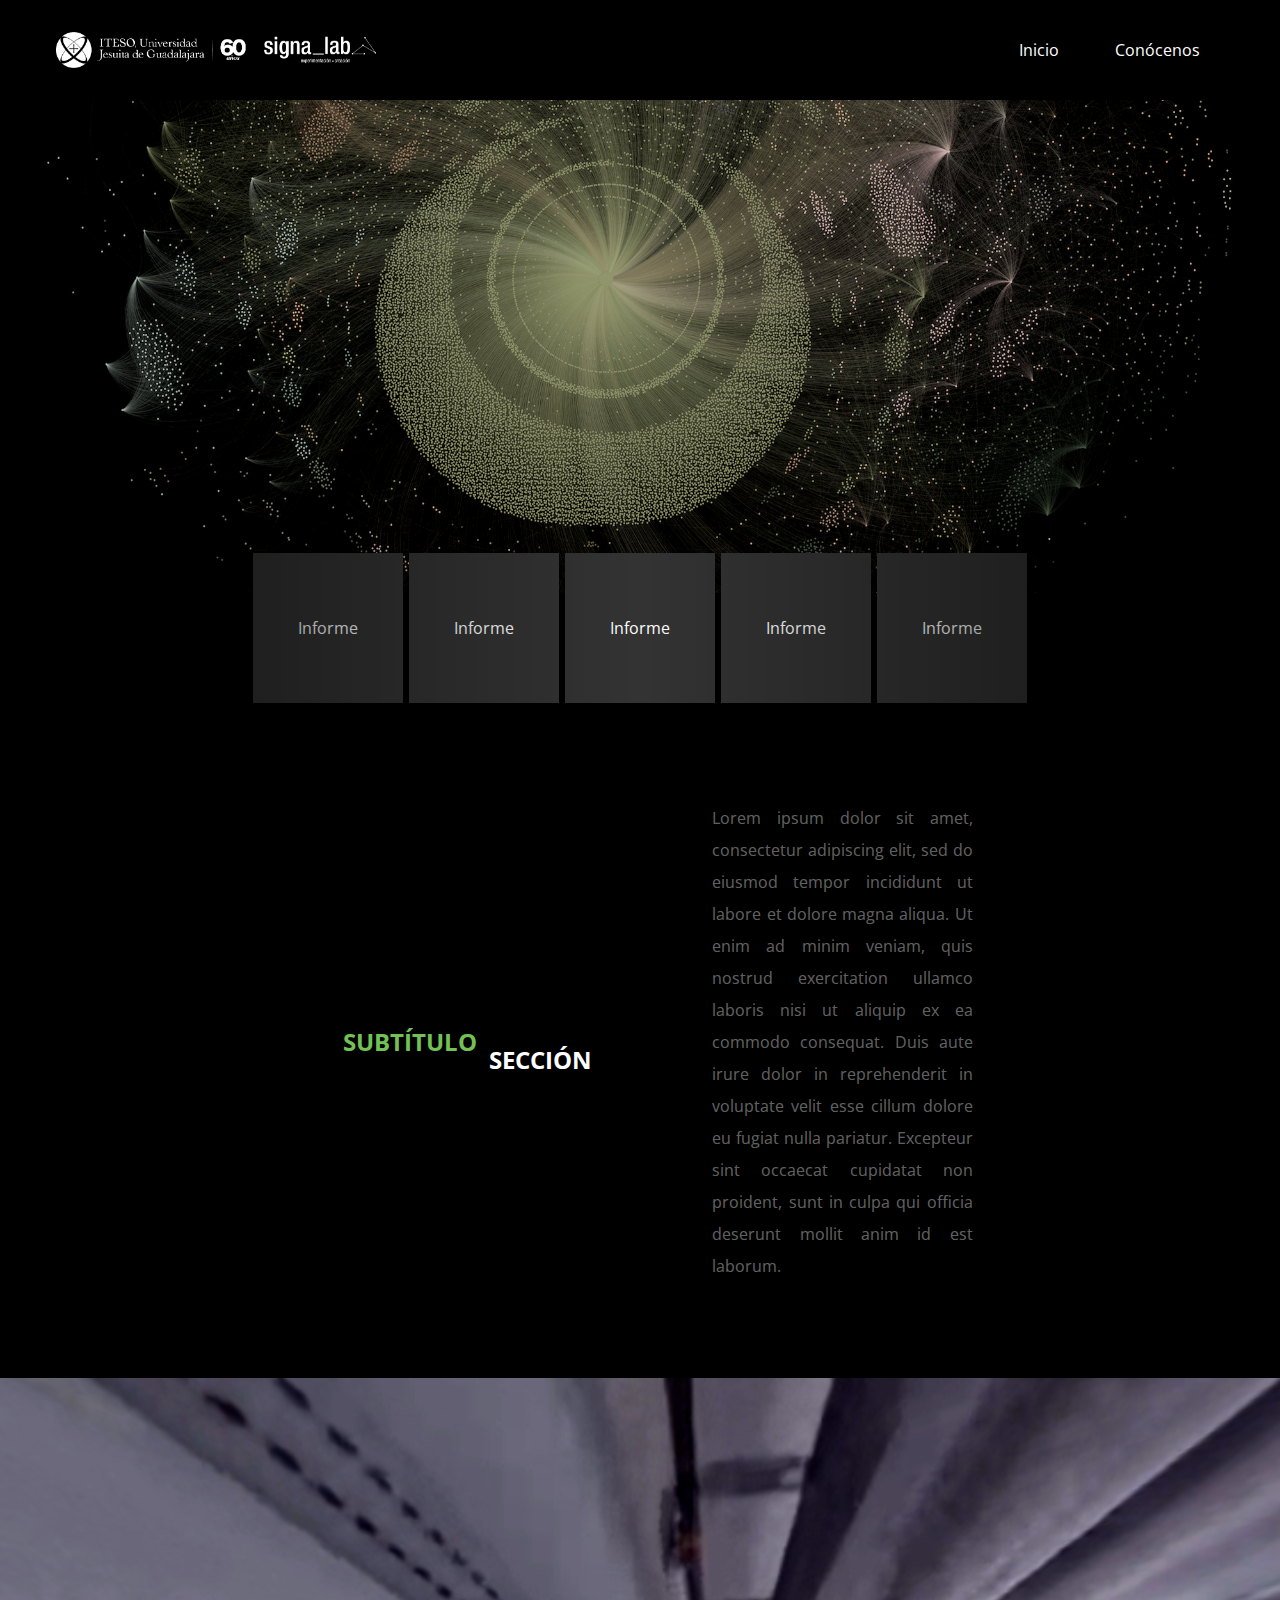
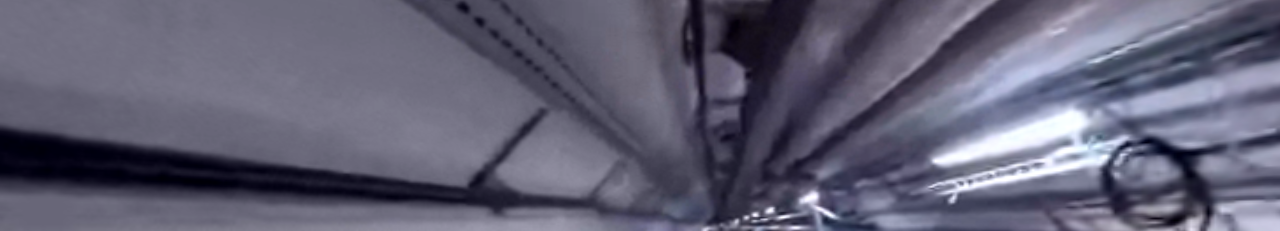
<file: index.html>
<!DOCTYPE html>
<html lang='es-419'>
  <head>
    <meta charset='UTF-8'/>
    <meta name='viewport'
      content='width=device-width, initial-scale=1.0, maximum-scale=1.0'>
    <title>Signa_Lab</title>
  <!--   <link href='CSS/menu.css' rel='stylesheet'/> -->
  <!--     <link href='CSS/horizontal_menu.css' rel='stylesheet'/> -->
    <link href='CSS/styles.css' rel='stylesheet'/>
    <link rel="stylesheet" href="https://cdnjs.cloudflare.com/ajax/libs/font-awesome/4.7.0/css/font-awesome.min.css">
    <link href="https://fonts.googleapis.com/css?family=Open+Sans" rel="stylesheet">
    <link href="https://iteso.mx/lfportal-publico-theme/images/favicon.ico" rel="Shortcut Icon">

  </head>

  <body>
    <div id="container">
      <div class=initial_page>
        <div class='header'>
          <div class='logo'><a href =#><img src='images/signa_identity/logo_signa_iteso_60.png'/></a></div>
          <ul class='menu'>
            <li><a href='#'>Inicio</a></li>
            <li><a href='#'>Conócenos</a></li>
          </ul>
        </div>

        <div class='background_main'>
          <div class='illustration'>
            <picture>
              <source media='(min-width: 961px)'
                  srcset='images/signa_identity/signa_portada_big.png'/>
              <source media='(min-width: 768px)'
                  srcset='images/signa_identity/signa_portada_tall.png'/>
              <source media='(min-width: 401px)'
                  srcset='images/signa_identity/signa_portada_tall.png'/>
              <source media='(max-width: 400px)'
                  srcset='images/signa_identity/signa_portada_tall.png'/>
              <img src='images/signa_identity/signa_portada_small.png'/>

            </picture>
          </div>

          <div class="section">

            <div class="scrollmenu">
              <a class="scroll-item" href=#>Informe</a>
              <a class="scroll-item" href=#>Informe</a>
              <a class="scroll-item" href=#>Informe</a>
              <a class="scroll-item" href=#>Informe</a>
              <a class="scroll-item" href=#>Informe</a>
            </div>
            <div class="scroll-gradient">  </div>
          </div>

        </div>

        <div class="body-landing">

          <div class= "section-01-landing">

            <h2> <em>SUBTÍTULO </em> <br> SECCIÓN </h2>

            <p>Lorem ipsum dolor sit amet, consectetur adipiscing elit, sed do eiusmod tempor incididunt ut labore et dolore magna aliqua. Ut enim ad minim veniam, quis nostrud exercitation ullamco laboris nisi ut aliquip ex ea commodo consequat. Duis aute irure dolor in reprehenderit in voluptate velit esse cillum dolore eu fugiat nulla pariatur.
              Excepteur sint occaecat cupidatat non proident, sunt in culpa qui officia deserunt mollit anim id est laborum.</p>
          </div>
        </div>

        <div id="pano-container"></div>

        <script src="build/three.js"></script>

        <script>
          var camera, scene, renderer;
          var texture_placeholder,
          isUserInteracting = false,
          onMouseDownMouseX = 0, onMouseDownMouseY = 0,
          lon = 0, onMouseDownLon = 0,
          lat = 0, onMouseDownLat = 0,
          phi = 0, theta = 0,
          distance = 50,
          onPointerDownPointerX = 0,
          onPointerDownPointerY = 0,
          onPointerDownLon = 0,
          onPointerDownLat = 0;
          init();
          animate();
          function init() {
            var container, mesh;
            container = document.getElementById( 'pano-container' );
            camera = new THREE.PerspectiveCamera( 75, 640 /360*2, 1, 1100 );
            camera.target = new THREE.Vector3( 0, 0, 0 );
            scene = new THREE.Scene();
            var geometry = new THREE.SphereBufferGeometry( 500, 60, 40 );
            // invert the geometry on the x-axis so that all of the faces point inward
            geometry.scale( - 1, 1, 1 );
            var video = document.createElement( 'video' );
            video.crossOrigin = 'anonymous';
            video.width = 640;
            video.height = 360;
            video.loop = true;
            video.muted = true;
            video.src = 'textures/pano.webm';
            video.setAttribute( 'webkit-playsinline', 'webkit-playsinline' );
            video.play();
            var texture = new THREE.VideoTexture( video );
            texture.minFilter = THREE.LinearFilter;
            texture.format = THREE.RGBFormat;
            var material   = new THREE.MeshBasicMaterial( { map : texture } );
            mesh = new THREE.Mesh( geometry, material );
            scene.add( mesh );
            renderer = new THREE.WebGLRenderer();
            renderer.setPixelRatio( window.devicePixelRatio );
            renderer.setSize( window.innerWidth, 360);
            container.appendChild( renderer.domElement );
            document.addEventListener( 'mousedown', onDocumentMouseDown, false );
            document.addEventListener( 'mousemove', onDocumentMouseMove, false );
            document.addEventListener( 'mouseup', onDocumentMouseUp, false );
            document.addEventListener( 'wheel', onDocumentMouseWheel, false );
            //
            window.addEventListener( 'resize', onWindowResize, false );
          }
          function onWindowResize() {
            camera.aspect = window.innerWidth / window.innerHeight;
            camera.updateProjectionMatrix();
            renderer.setSize( window.innerWidth, window.innerHeight );
          }
          function onDocumentMouseDown( event ) {
            event.preventDefault();
            isUserInteracting = true;
            onPointerDownPointerX = event.clientX;
            onPointerDownPointerY = event.clientY;
            onPointerDownLon = lon;
            onPointerDownLat = lat;
          }
          function onDocumentMouseMove( event ) {
            if ( isUserInteracting === true ) {
              lon = ( onPointerDownPointerX - event.clientX ) * 0.1 + onPointerDownLon;
              lat = ( event.clientY - onPointerDownPointerY ) * 0.1 + onPointerDownLat;
            }
          }
          function onDocumentMouseUp( event ) {
            isUserInteracting = false;
          }
          function onDocumentMouseWheel( event ) {
            distance += event.deltaY * 0.05;
            distance = THREE.Math.clamp( distance, 1, 50 );
          }
          function animate() {
            requestAnimationFrame( animate );
            update();
          }
          function update() {
            lat = Math.max( - 85, Math.min( 85, lat ) );
            phi = THREE.Math.degToRad( 90 - lat );
            theta = THREE.Math.degToRad( lon );
            camera.position.x = distance * Math.sin( phi ) * Math.cos( theta );
            camera.position.y = distance * Math.cos( phi );
            camera.position.z = distance * Math.sin( phi ) * Math.sin( theta );
            camera.lookAt( camera.target );
            renderer.render( scene, camera );
          }
        </script>


        <div class='footer'>
          <div class='hide_mobile'>
            <p> <a href="https://iteso.mx/" class="direccion">Instituto Tecnológico y de Estudios Superiores de Occidente </a>
              Periférico Sur Manuel Gómez Morín #8585
              C.P. 45604 Tlaquepaque, Jalisco, México
              Phone: (33) 3669 3434 </p>
          </div>

          <div class = social-icons>
            <a href="https://www.facebook.com/SignaLab/" class="fa fa-facebook"></a>
            <a href="https://twitter.com/Signa_Lab" class="fa fa-twitter"></a>
            <a href="https://www.instagram.com/signa_lab/" class="fa fa-instagram"></a>
            <a href="https://github.com/signalab" class="fa fa-github"></a>
            <a href="https://www.youtube.com/channel/UCgIWX8HXCMM_akAgW1zNmWg" class="fa fa-youtube"></a>
          </div>
        </div>
      </div>

    </div>
  </body>
</html>
</file>
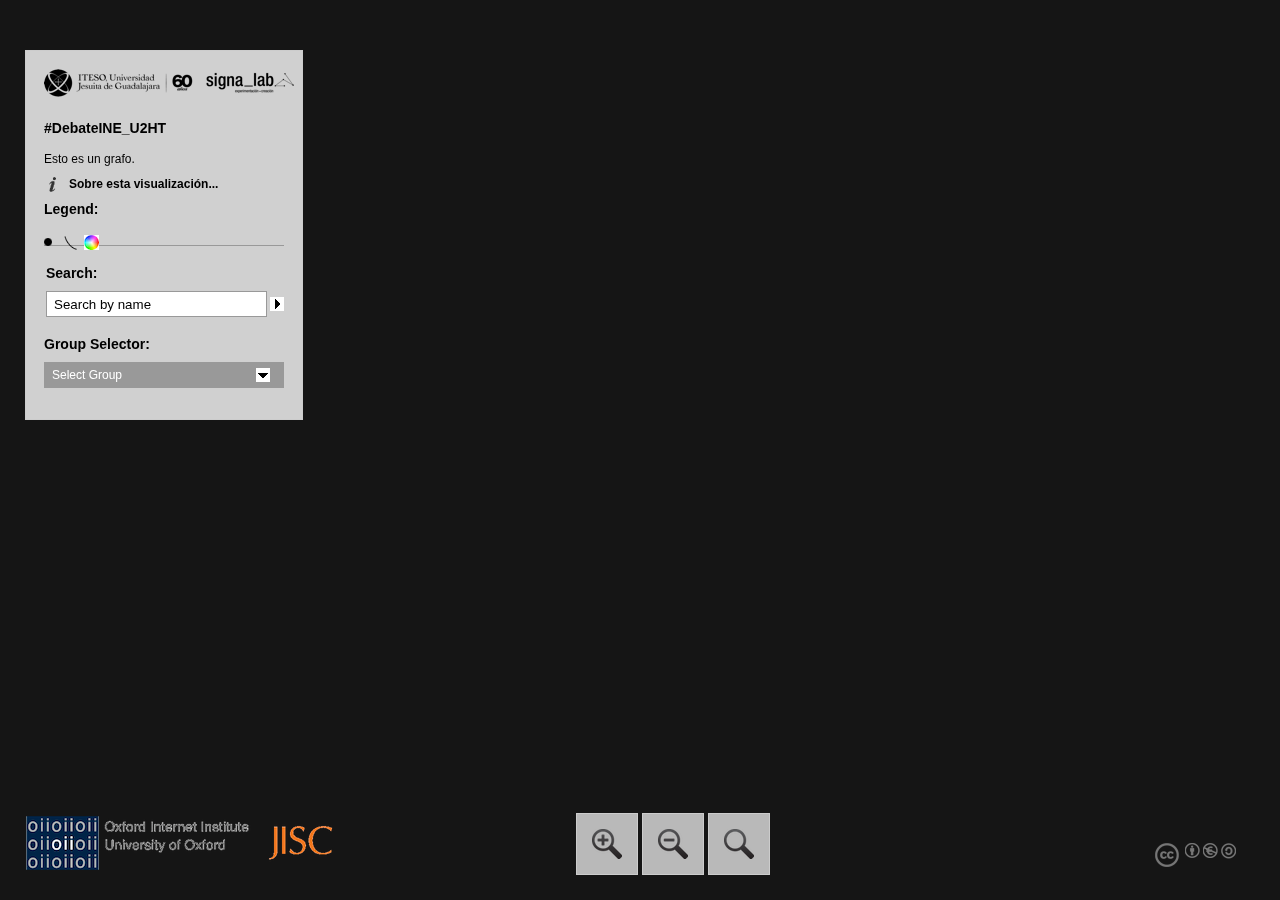
<file: informes/informes_gephi-interactive/informe_3erdebateine_interactive/index.html>
<!DOCTYPE html>
<html xmlns="http://www.w3.org/1999/xhtml" xml:lang="en-gb" lang="en" xmlns:og="http://opengraphprotocol.org/schema/" xmlns:fb="http://www.facebook.com/2008/fbml" itemscope itemtype="http://schema.org/Map">

<head>
<title>OII Network Visualisation Example</title>
<meta http-equiv="Content-Type" content="text/html; charset=UTF-8" />
<meta charset="utf-8">
<meta name="viewport" content="width=device-width,height=device-height,initial-scale=1,user-scalable=no" />
<meta http-equiv="X-UA-Compatible" content="IE=Edge" />


<!--[if IE]><script type="text/javascript" src="js/excanvas.js"></script><![endif]--> <!-- js/default.js -->
  <script src="js/jquery/jquery.min.js" type="text/javascript"></script>
  <script src="js/sigma/sigma.min.js" type="text/javascript" language="javascript"></script>
    <script src="js/sigma/sigma.parseJson.js" type="text/javascript" language="javascript"></script>
  <script src="js/fancybox/jquery.fancybox.pack.js" type="text/javascript" language="javascript"></script>
  <script src="js/main.js" type="text/javascript" language="javascript"></script>

  <link rel="stylesheet" type="text/css" href="js/fancybox/jquery.fancybox.css"/>
  <link rel="stylesheet" href="css/style.css" type="text/css" media="screen" />
  <link rel="stylesheet" media="screen and (max-height: 770px)" href="css/tablet.css" />
</head>


<body>
  <div class="sigma-parent">
    <div class="sigma-expand" id="sigma-canvas"></div>
  </div>
<div id="mainpanel">
  <div class="col">
		<div id="maintitle"></div>
    <div id="title"></div>
    <div id="titletext"></div>
    <div class="info cf">
      <dl>
        <dt class="moreinformation"></dt>
        <dd class="line"><a href="#information" class="line fb">Sobre esta visualización...</a></dd>
      </dl>
    </div>
<div id="legend">
	<div class="box">
		<h2>Legend:</h2>
		<dl>
		<dt class="node"></dt>
		<dd></dd>
		<dt class="edge"></dt>
		<dd></dd>
		<dt class="colours"></dt>
		<dd></dd>
		</dl>
	</div>
</div>
    <div class="b1">
    <form>
      <div id="search" class="cf"><h2>Search:</h2>
        <input type="text" name="search" value="Search by name" class="empty"/><div class="state"></div>
        <div class="results"></div>
      </div>
      <div class="cf" id="attributeselect"><h2>Group Selector:</h2>
        <div class="select">Select Group</div>
	<div class="list cf"></div>
      </div>
    </form>
    </div>
  </div>
  <div id="information">
  </div>
</div>
	<div id="zoom">
  		<div class="z" rel="in"></div> <div class="z" rel="out"></div> <div class="z" rel="center"></div>
	</div>
	<div id="copyright">
		<a rel="license" href="http://creativecommons.org/licenses/by-nc-sa/3.0/"><img alt="Creative Commons License" style="border-width:0" src="images/CC.png" /></a></div>
	</div>
<div id="attributepane">
<div class="text">
	<div title="Close" class="left-close returntext"><div class="c cf"><span>Return to the full network</span></div></div>
<div class="headertext">
	<span>Information Pane</span>
</div>
  <div class="nodeattributes">
    <div class="name"></div>
	<div class="data"></div>
    <div class="p">Connections:</div>
    <div class="link">
      <ul>
      </ul>
    </div>
  </div>
	</div>
</div>
<div id="developercontainer">
	<a href="http://www.oii.ox.ac.uk" title="Oxford Internet Institute"><div id="oii"><span>OII</span></div></a>
	<a href="http://jisc.ac.uk" title="JISC"><div id="jisc"><span>JISC</span></div></a>
</div>
<script type="text/javascript">

  var _gaq = _gaq || [];
  _gaq.push(['_setAccount', 'UA-21293169-4']);
  _gaq.push(['_setDomainName', 'none']);
  _gaq.push(['_setAllowLinker', true]);
  _gaq.push(['_trackPageview']);

  (function() {
    var ga = document.createElement('script'); ga.type = 'text/javascript'; ga.async = true;
    ga.src = ('https:' == document.location.protocol ? 'https://ssl' : 'http://www') + '.google-analytics.com/ga.js';
    var s = document.getElementsByTagName('script')[0]; s.parentNode.insertBefore(ga, s);
  })();

</script>
</body>
</html>
</file>
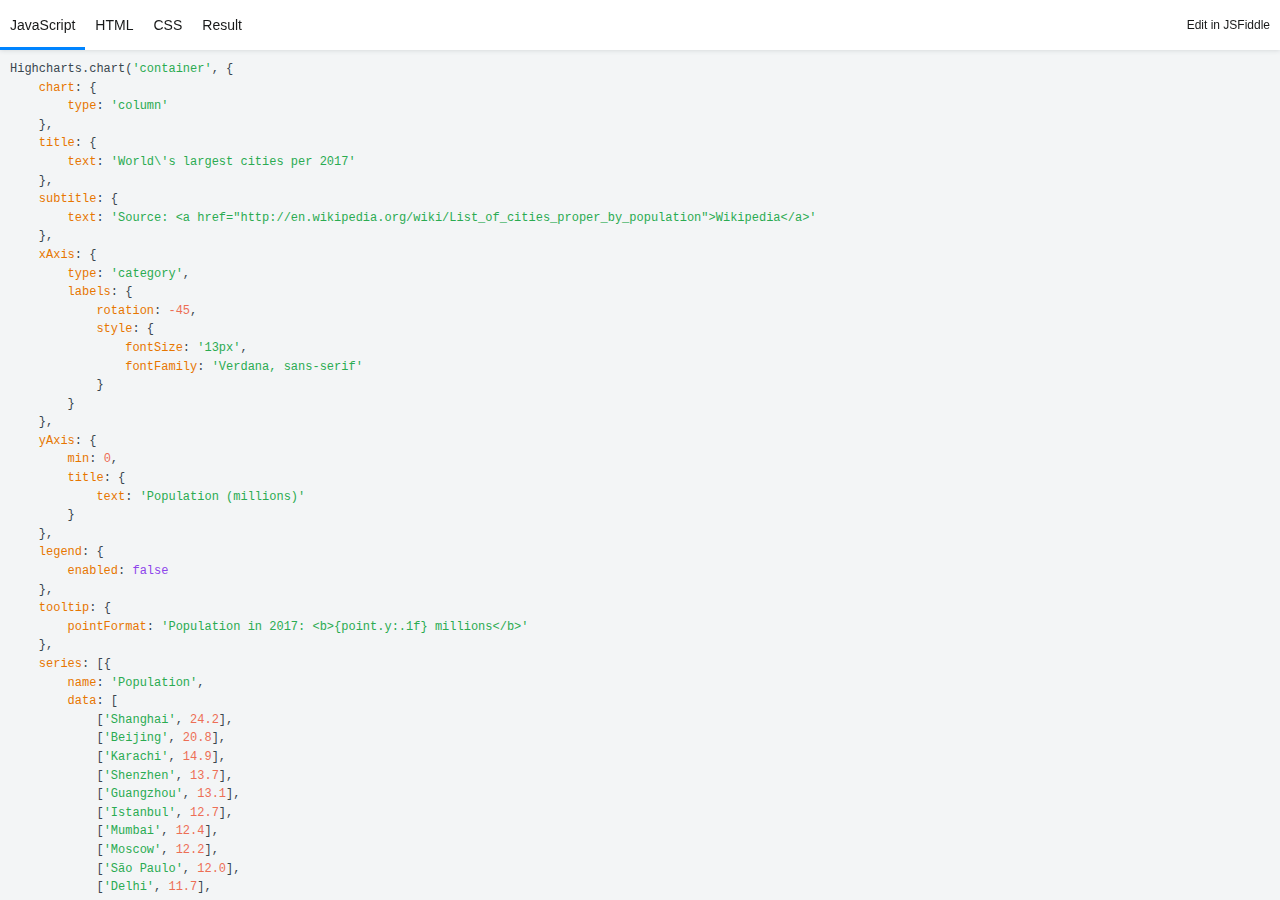
<file: informes/informes_highcharts-interactive/comparativa_reaccionesfb_ultimopost_candidatos/saved_resource.html>
<!DOCTYPE html>
<!-- saved from url=(0041)https://jsfiddle.net/u8o0hs9k/1/embedded/ -->
<html><head><meta http-equiv="Content-Type" content="text/html; charset=UTF-8">
    
    
    <meta http-equiv="edit-Type" edit="text/html; charset=utf-8">
    <meta name="viewport" content="width=device-width, initial-scale=1">
    <title>Highcharts Demo - JSFiddle</title>

      <meta name="robots" content="index, follow">
      <meta name="googlebot" content="index, follow">

      <script async="" src="./analytics.js"></script><script src="./highlight.pack.js"></script>
      <script src="./embed.js"></script>
      <link rel="stylesheet" media="screen" href="./embed-light.css">

      <script type="text/javascript">
        var height;
        var force_height = null;
        var slug = "u8o0hs9k";
        var show_src = "//fiddle.jshell.net/u8o0hs9k/1/show/light/";
        var resize_element_counter = 0;
        var shell_edit_url = "/u8o0hs9k/1/light/";

      </script>

    <link rel="stylesheet" media="screen" href="./css">

    <style type="text/css" media="screen">
    </style>

  </head>
  <body>
    <div id="wrapper">
        <header>
          <h1><a href="https://jsfiddle.net/u8o0hs9k/1/?utm_source=website&amp;utm_medium=embed&amp;utm_campaign=u8o0hs9k" target="_blank">Edit in JSFiddle</a></h1>
          <div id="actions">
            <ul class="normalRes">
                <li class="&quot;active&quot;">
                  <a data-trigger-type="js" href="https://jsfiddle.net/u8o0hs9k/1/embedded/#JavaScript">JavaScript</a>
                </li>
                <li>
                  <a data-trigger-type="html" href="https://jsfiddle.net/u8o0hs9k/1/embedded/#HTML">HTML</a>
                </li>
                <li>
                  <a data-trigger-type="css" href="https://jsfiddle.net/u8o0hs9k/1/embedded/#CSS">CSS</a>
                </li>
                <li>
                  <a data-trigger-type="result" href="https://jsfiddle.net/u8o0hs9k/1/embedded/#Result">Result</a>
                </li>
            </ul>
            <div class="hl" style="left: 0px; width: 87.6719px;"></div>
          </div>
        </header>

        <div id="tabs">
              <pre class="tCont active hljs javascript">Highcharts.chart(<span class="hljs-string">'container'</span>, {
    <span class="hljs-attr">chart</span>: {
        <span class="hljs-attr">type</span>: <span class="hljs-string">'column'</span>
    },
    <span class="hljs-attr">title</span>: {
        <span class="hljs-attr">text</span>: <span class="hljs-string">'World\'s largest cities per 2017'</span>
    },
    <span class="hljs-attr">subtitle</span>: {
        <span class="hljs-attr">text</span>: <span class="hljs-string">'Source: &lt;a href="http://en.wikipedia.org/wiki/List_of_cities_proper_by_population"&gt;Wikipedia&lt;/a&gt;'</span>
    },
    <span class="hljs-attr">xAxis</span>: {
        <span class="hljs-attr">type</span>: <span class="hljs-string">'category'</span>,
        <span class="hljs-attr">labels</span>: {
            <span class="hljs-attr">rotation</span>: <span class="hljs-number">-45</span>,
            <span class="hljs-attr">style</span>: {
                <span class="hljs-attr">fontSize</span>: <span class="hljs-string">'13px'</span>,
                <span class="hljs-attr">fontFamily</span>: <span class="hljs-string">'Verdana, sans-serif'</span>
            }
        }
    },
    <span class="hljs-attr">yAxis</span>: {
        <span class="hljs-attr">min</span>: <span class="hljs-number">0</span>,
        <span class="hljs-attr">title</span>: {
            <span class="hljs-attr">text</span>: <span class="hljs-string">'Population (millions)'</span>
        }
    },
    <span class="hljs-attr">legend</span>: {
        <span class="hljs-attr">enabled</span>: <span class="hljs-literal">false</span>
    },
    <span class="hljs-attr">tooltip</span>: {
        <span class="hljs-attr">pointFormat</span>: <span class="hljs-string">'Population in 2017: &lt;b&gt;{point.y:.1f} millions&lt;/b&gt;'</span>
    },
    <span class="hljs-attr">series</span>: [{
        <span class="hljs-attr">name</span>: <span class="hljs-string">'Population'</span>,
        <span class="hljs-attr">data</span>: [
            [<span class="hljs-string">'Shanghai'</span>, <span class="hljs-number">24.2</span>],
            [<span class="hljs-string">'Beijing'</span>, <span class="hljs-number">20.8</span>],
            [<span class="hljs-string">'Karachi'</span>, <span class="hljs-number">14.9</span>],
            [<span class="hljs-string">'Shenzhen'</span>, <span class="hljs-number">13.7</span>],
            [<span class="hljs-string">'Guangzhou'</span>, <span class="hljs-number">13.1</span>],
            [<span class="hljs-string">'Istanbul'</span>, <span class="hljs-number">12.7</span>],
            [<span class="hljs-string">'Mumbai'</span>, <span class="hljs-number">12.4</span>],
            [<span class="hljs-string">'Moscow'</span>, <span class="hljs-number">12.2</span>],
            [<span class="hljs-string">'São Paulo'</span>, <span class="hljs-number">12.0</span>],
            [<span class="hljs-string">'Delhi'</span>, <span class="hljs-number">11.7</span>],
            [<span class="hljs-string">'Kinshasa'</span>, <span class="hljs-number">11.5</span>],
            [<span class="hljs-string">'Tianjin'</span>, <span class="hljs-number">11.2</span>],
            [<span class="hljs-string">'Lahore'</span>, <span class="hljs-number">11.1</span>],
            [<span class="hljs-string">'Jakarta'</span>, <span class="hljs-number">10.6</span>],
            [<span class="hljs-string">'Dongguan'</span>, <span class="hljs-number">10.6</span>],
            [<span class="hljs-string">'Lagos'</span>, <span class="hljs-number">10.6</span>],
            [<span class="hljs-string">'Bengaluru'</span>, <span class="hljs-number">10.3</span>],
            [<span class="hljs-string">'Seoul'</span>, <span class="hljs-number">9.8</span>],
            [<span class="hljs-string">'Foshan'</span>, <span class="hljs-number">9.3</span>],
            [<span class="hljs-string">'Tokyo'</span>, <span class="hljs-number">9.3</span>]
        ],
        <span class="hljs-attr">dataLabels</span>: {
            <span class="hljs-attr">enabled</span>: <span class="hljs-literal">true</span>,
            <span class="hljs-attr">rotation</span>: <span class="hljs-number">-90</span>,
            <span class="hljs-attr">color</span>: <span class="hljs-string">'#FFFFFF'</span>,
            <span class="hljs-attr">align</span>: <span class="hljs-string">'right'</span>,
            <span class="hljs-attr">format</span>: <span class="hljs-string">'{point.y:.1f}'</span>, <span class="hljs-comment">// one decimal</span>
            y: <span class="hljs-number">10</span>, <span class="hljs-comment">// 10 pixels down from the top</span>
            style: {
                <span class="hljs-attr">fontSize</span>: <span class="hljs-string">'13px'</span>,
                <span class="hljs-attr">fontFamily</span>: <span class="hljs-string">'Verdana, sans-serif'</span>
            }
        }
    }]
});</pre>
              <pre class="tCont hljs xml"><span class="hljs-tag">&lt;<span class="hljs-name">script</span> <span class="hljs-attr">src</span>=<span class="hljs-string">"https://code.highcharts.com/highcharts.js"</span>&gt;</span><span class="undefined"></span><span class="hljs-tag">&lt;/<span class="hljs-name">script</span>&gt;</span>
<span class="hljs-tag">&lt;<span class="hljs-name">script</span> <span class="hljs-attr">src</span>=<span class="hljs-string">"https://code.highcharts.com/modules/exporting.js"</span>&gt;</span><span class="undefined"></span><span class="hljs-tag">&lt;/<span class="hljs-name">script</span>&gt;</span>
<span class="hljs-tag">&lt;<span class="hljs-name">script</span> <span class="hljs-attr">src</span>=<span class="hljs-string">"https://code.highcharts.com/modules/export-data.js"</span>&gt;</span><span class="undefined"></span><span class="hljs-tag">&lt;/<span class="hljs-name">script</span>&gt;</span>

<span class="hljs-tag">&lt;<span class="hljs-name">div</span> <span class="hljs-attr">id</span>=<span class="hljs-string">"container"</span> <span class="hljs-attr">style</span>=<span class="hljs-string">"min-width: 300px; height: 400px; margin: 0 auto"</span>&gt;</span><span class="hljs-tag">&lt;/<span class="hljs-name">div</span>&gt;</span>
</pre>
              <pre class="tCont hljs"></pre>
              <div class="tCont result " id="result"></div>
        </div>
    </div>
      <script>
    (function(i,s,o,g,r,a,m){i['GoogleAnalyticsObject']=r;i[r]=i[r]||function(){
    (i[r].q=i[r].q||[]).push(arguments)},i[r].l=1*new Date();a=s.createElement(o),
    m=s.getElementsByTagName(o)[0];a.async=1;a.src=g;m.parentNode.insertBefore(a,m)
    })(window,document,'script','//www.google-analytics.com/analytics.js','ga');

    var GA_LOCAL_STORAGE_KEY = 'ga:clientId';
    if (window.localStorage) {
      ga('create', 'UA-366077-19', {
        'storage': 'none',
        'clientId': localStorage.getItem(GA_LOCAL_STORAGE_KEY)
      });
      ga(function(tracker) {
        localStorage.setItem(GA_LOCAL_STORAGE_KEY, tracker.get('clientId'));
      });
      ga('send', 'pageview', '/[fiddle]/[revision]/[embedded]/'); // where `url_structure` is for example `/[user]/[fiddle]/[revision]/embedded/js,css/`
    }
  </script>

  

</body></html>
</file>
<file: CSS/horizontal_menu.css>
/**DEPRECATED**/
</file>
<file: CSS/styles.css>
* {
  margin: 0;
  padding: 0;
  box-sizing: border-box;
}

body {
  /*height: 1800px;*/
  margin:0;
  padding:0;
  /*height:1700px;*/
  font-family: 'Open Sans', sans-serif;
  color: #5D6063;
  cursor: default;
}

#container {
  height:100%;
  min-height:100%;
  position:relative;
}

.section {
  width: 100%;
  display: flex;
  justify-content: center;
  align-items: center;
}


.scrollmenu {
    display: flex;
    flex-wrap: nowrap;
    overflow: auto;
    -webkit-overflow-scrolling: touch;
    -ms-overflow-style: -ms-autohiding-scrollbar;
    margin: 0;
    z-index: 1;
}


.scroll-gradient {
  background: linear-gradient(to right, rgba(0,0,0,0.65), rgba(0,0,0,0), rgba(0,0,0,0.65));
  position: absolute;
  z-index: 1;
  width: 100%;
  height: 150px;
  pointer-events: none;
}

.scroll-item {
    display: flex;
    justify-content: center;
    flex: 0 0 auto;
    color: white;
    align-items: center;
    text-align: center;
    padding: 0px;
    text-decoration: none;
  /*  padding-top: auto;*/
    width:150px;
    height:150px;
    margin: 3px;
    background-color: #333;
}

.scroll-item:hover {
    background-color: #73C055;
}

.scroll-item:active {
    background-color: #E2871C;
  }






a:link,
a:visited {
  color: #FFF;
  text-decoration: none;
}


.header {
  position:fixed;
  top: 0;
  display: flex;
  justify-content: space-between;
  height: 100px;
  width: 100%;
  padding: 20px 0;
  background: #000;
  z-index:4;
/*  border: 10px solid blue; */
}


.logo{
  flex: 2;
  display: flex;
  align-items: center;
  /*border: 1px solid red;*/


}

.menu {
  flex: 1;
  display: flex;
  align-items: center;
  justify-content: flex-end;
  /*border: 1px solid red;*/
}

.menu > li {
  display: inline;
  margin-right: 3.5em;
  /*border: 10px solid blue;*/
}

.menu li:last-of-type {
  margin-right: 5em;
}

.menu a:hover {
  color: #73C055;
}

.menu a:active {
    color: #E2871C;
}

.intial_page {
  display: flex;
  flex-wrap: wrap;
  justify-content: center;
  background: #000;
}

.background_main {
  height: 100%;
  justify-content: inherit;
  align-items: inherit;
  background-color: transparent;
}

.illustration{
  position: relative;
  top: 0;
  width: 100%;
  display: block;
  z-index: 0;
  background-color: transparent;
}


.body-landing {
  display: flex;
  justify-content: center;
  background-color: #000000;
}


.body-landing  h2 {
  display: flex;
  text-align: justify;
  line-height: 1.5em;
  padding: 3em 3em;
  font-family: 'Open Sans', sans-serif;
  align-items: center;
}

.body-landing  p {
  display: flex;
  color: rgba(255,255,255,.4);
  text-align: justify;
  line-height: 2em;
  padding: 3em 3em;
  font-family: 'Open Sans', sans-serif;
  align-items: top;

}

.body-landing  em {
  font-style: normal;
  display: block;
  padding: 0 0.5em;
}


.section-01-landing {
  display: flex;
  justify-content: space-between;
  align-self: center;
  width: 67%;
  padding: 3em;
}

.section-01-landing h2{
  color: white;
}

.section-01-landing p {
  color: rgba(255,255,255,.4);
}

.section-01-landing em {
  color: #73C055;
}






.pano-container {




}

/*
.section_footer {
  display: flex;
  position: fixed;
  background: #000;
  padding: 0.5em 0.5em;
  font-size: 1.5em;
  justify-content: space-between;
   margin: auto auto 0 auto;
}
*/
.footer {
  position:relative;
  bottom:0;
  /*margin-top: 0.5em;*/
  width:100%;
  /*position: relative;
  bottom: -120px;
  */
  background: #000;
  padding: 0.5em 0.5em;
  font-size: 1.5em;
}


.footer p, address {
  font-size: 0.5em;
  color: white;
  font-family:'Open Sans', "Helvetica", "Arial", sans-serif;
  text-align: left;
  position: absolute;
  width: 50.5em;
  padding: 1em 2em;
}


.direccion {
  text-decoration: none;
  color: white;
}

.direccion:hover {
  color: #73C055;
}

.direccion:active {
    color: #E2871C;
}

.social-icons {
  list-style: none;
  display: flex;
  /*object-position: right-bottom;*/
  /*padding-left: 80%;*/
  justify-content: space-around;
}

/* Style all font awesome icons */
.fa {
    padding: 20px;
    font-size: 30px;
    width: 50px;
    text-align: center;
    text-decoration: none;
    border-radius: 50%;
}

/* Hover effect */
.fa:hover {
    color: #73C055;
}

.fa:active {
    color: #E2871C;
}

/* Facebook */
.fa-facebook {
    /*background: #3B5998;*/
    color: white;
}

/* Twitter */
.fa-twitter {
  /*  background: #55ACEE;*/
    color: white;
}

/* GitHub */
.fa-github {
  /*  background: #55ACEE;*/
    color: white;
}

/* Youtube */
.fa-youtube {
  /*  background: #55ACEE;*/
    color: white;
}

/* Instagram */
.fa-instagram {
  /*  background: #55ACEE;*/
    color: white;
}


/* Mobile Styles */
@media only screen and (max-width: 400px) {
  body {
    background-color: #000;
    font-size: 14px;
    /*font-size: 16px;*/
  }

  .logo {
    display: flex;
    justify-content: center;
  }

  .logo img {
    width:20em;
    /*width: 40%;*/
    display: flex;
    align-self: center;
  /*  border: 10px solid purple; */
  }


  .illustration img {
    width: 100%;
    align-self: center;
  }
  .hide_mobile {
    display: none;
  }

  .social-icons {
    list-style: none;
    display: flex;
    /*object-position: right-bottom;*/
    /*padding-left: 80%;*/
    justify-content: center;
    flex-wrap: wrap;
    flex: 1;
  }

  .menu {
    display: none;
  }
}



/* Low-res Tablet Styles */
@media only screen and (min-width: 401px) and (max-width: 767px) {
  body {
    /*background-color: #F5CF8E; /* Yellow */
    /*width: 50%;*/
    font-size: 16px;
    background-color: #000;
  }

  .logo{
    padding-left: 3.5em;
  }

  .logo img {
    width:15em;
    /*width: 40%;*/
    display: block;
  /*  border: 10px solid purple; */
  }

  .illustration {
    height: 550px;
    display: flex;
    align-items: flex-start;
    object-fit: cover;
  }

  .illustration picture {
    min-width: 401px;
    max-width:767px;
    align-self: center;
  }

  .illustration img {
    width: 100%;
    min-width: 401px;
    max-width:767px;
    align-self: center;
  }

  .hide_mobile{
    display: none;
  }

  .social-icons{
    justify-content: center;
    padding-right: 1.5em;
    /*align-items: center;*/
  }
}



/* High-res Tablet Styles */
@media only screen and (min-width: 768px) and (max-width: 960px) {
  body {
    /*background-color: #F5CF8E; /* Yellow */
    /*width: 50%;*/
    font-size: 16px;
    background-color: #000;
  }

  .logo{
    padding-left: 3.5em;
  }

  .logo img {
    width:15em;
    /*width: 40%;*/
    display: block;
  /*  border: 10px solid purple; */
  }

  .illustration {
    height: 550px;
    display: flex;
    align-items: flex-start;
    object-fit: cover;
  }

  .illustration picture {
    width: 100%;
    min-width: 768px;
    max-width:960px;
    align-self: center;
  }

  .illustration img {
    width: 100%;
    min-width: 768px;
    max-width:960px;
    align-self: center;
  }

  .hide_mobile{
    display: none;
  }

  .social-icons{
    justify-content: center;
    padding-right: 1.5em;
    /*align-items: center;*/
  }
}

/* Desktop Styles */
@media only screen and (min-width: 961px) {
  body {
    font-size: 16px;
    /*width: 50%;*/
  }

  .initial_page{
    width: 100%;
    margin: 0 auto;
    background: #000;
    height: 100%;
    /*background: #B2D6FF; /* Blue */
  }

  .logo{
    padding-left: 3.5em;
  }

  .logo img {
    width:20em;
    /*width: 40%;*/
    display: block;
  /*  border: 10px solid purple; */
  }
  /*.initial_page{
      width: 960px;
      margin: 0 auto;
      /*border: 10px solid red;
  }*/
  .background_main {
    height: 100%;
  }

  .illustration {
    height: 550px;
    display: flex;
    align-items: flex-start;
    object-fit: cover;
  }

  .illustration picture {
    min-width: 1080px;
    align-self: center;
  }

  .illustration img {
    width: 100%;
    min-width: 1080px;
    align-self: center;
  }

  .social-icons{
    justify-content: flex-end;
    padding-right: 3.5em;
    /*align-items: center;*/
  }

  .hide_mobile{
    padding-left: 3.5em;
  }
}
</file>
<file: informes/informes_gephi-interactive/informe_3erdebateine_interactive/css/style.css>
* {
padding: 0px;
margin: 0px;
}

.cf:before, .cf:after {
	content: "";
	display: table;
}

.cf:after {
	clear: both;
}

.cf {
	zoom: 1;
}

html,body {
	width: 100%;
	height: 100%;
	margin: 0px;
	padding: 0px;
	font-size: 12px;
	font-family: sans-serif;
	line-height:1.25em;
}

.sigma-parent {
	position: relative;
	height: 100%;
}

.sigma-expand {
	position: absolute;
	width: 100%;
	height: 100%;
	top: 0;
	left: 0;
	background-color: #151515;
	background-position: center center;
	background-repeat: no-repeat;
	-webkit-touch-callout: none;
	-webkit-user-select: none;
	-khtml-user-select: none;
	-moz-user-select: none;
	-ms-user-select: none;
	user-select: none;
}

canvas#sigma_bg_1 {
	display: none;
}

#attributepane {
   	display: block;
	display: none;
    position:absolute;
    height:auto;
    bottom:0;
    top:0;
    right:0;
	width: 240px;
	background-color: #fff;
	margin: 0;
	word-wrap: break-word;
	background-color:rgba(255,255,255,0.8);
	border-left: 1px solid #ccc;
	padding: 0px 18px 0px 18px;
	z-index: 1;
}


#attributepane .text {
	height:100%;
}

#attributepane .headertext {
	color: #000;
	margin-bottom: 5px;
	height: 14px;
	border-bottom: 1px solid #999;
	padding: 0px 0 10px 0;
	font-size:16px;
	font-weight:bold;
}


#attributepane .returntext em {
	background-image: url('../images/sprite.png');
	background-repeat: no-repeat;
	display: block;
	width: 20px;
	height: 20px;
	background-position: -91px -13px;
	float: left;
}

#attributepane .returntext span {
	padding-left: 5px;
	display: block;
}

#attributepane .close {
	padding-left: 14px;
	margin-top: 10px;
}

#attributepane .close .c {
	border-top: 2px solid #999;
	padding: 10px 0 14px 0;
}

#attributepane .close em {
background-image: url('../images/sprite.png');
background-repeat: no-repeat;
background-position: -11px -13px;
display: block;
width: 24px;
height: 16px;
float: left;
}

#attributepane .close span {
display: block;
width: 151px;
float: left;
}

#attributepane .nodeattributes {
	display:block;
	height:85%;
	overflow-y: scroll;
	overflow-x: hidden;
	border-bottom:1px solid #999;
}

#attributepane .name {
font-size: 14px;
cursor: default;
padding-bottom: 10px;
padding-top: 18px;
font-weight:bold;
}

#attributepane .data {

}

#attributepane .data .plus {
background-repeat: no-repeat;
background-image: url('../images/sprite.png');
background-position: -171px -122px;
width: 22px;
height: 20px;
float: left;
display: block;
}

#attributepane .link {
padding: 0 0 0 4px;
}

#attributepane .link li {
padding-top: 2px;
cursor:pointer;
}

#attributepane .p {
padding-top: 10px;
font-weight: bold;
font-size:14px;
}

.left-close {
background-image: url('../images/fancybox_sprite.png');
margin-left:-37px;
z-index:99999;
cursor: pointer;
padding-left:31px;
line-height:36px;
background-repeat: no-repeat;
margin-bottom:25px;
font-weight: bold;
font-size:14px;

}

#developercontainer {
	margin-left:25px;
	margin-bottom:25px;
	position:fixed;
	bottom:0;
}

#jisc {
width: 71px;
height: 56px;
background-image: url('../images/jisc-logo-small.png');
background-repeat: no-repeat;
display:inline-block;
}

#jisc span {
	display:none;
}

#oii {
width: 227px;
height: 56px;
background-image: url('../images/oii_text.png');
background-repeat: no-repeat;
display:inline-block;
margin-right:10px;

}

#oii span {
	display:none;
}

#maintitle {
width: 100%;
height: 47px;
background-repeat: no-repeat;
margin-bottom:5px;
}

#maintitle h1 {
display: none;
}

#mainpanel {
margin-top: 50px;
margin-left: 25px;
background:#fff;
background-color:rgba(255,255,255,0.8);
border:1px solid #ccc;
z-index:20;
position:fixed;
top:0;
}

#mainpanel .b1 {
padding: 0px 0 0 0;
}

#mainpanel .col {
width: 240px;
padding: 18px 18px 18px 18px;
margin: 0;

}

#title {
font-weight: bold;
}

#titletext {
padding: 6px 0 10px 0;
}

#info {
	padding-bottom:15px;
}


#search {
	border-top: 1px solid #999;
	padding: 20px 0 0px 2px;
}

#search input[name=search] {
border: 1px solid #999;
background-color: #fff;
padding: 5px 7px 4px 7px;
width: 205px;
color: #000;
}

#search input.empty {
color: #000;
}

#search .state {
width: 14px;
height: 14px;
background-image: url('../images/sprite.png');
float: right;
margin-top: 6px;
cursor: pointer;
background-position: -131px -13px;
}

#search .state.searching {
background-position: -11px -13px;
}

#search .results {
	display: none;
/*	border: 1px solid #999;*/
	margin: 6px;
	/*height: 150px;*/
	overflow-y: scroll;
	overflow-x: hidden;
}

#search .results b {
padding-left: 2px;
}

#search .results a {
padding: 1px 2px;
display: block;
cursor: pointer;
text-decoration: none;
color: #000;
}

#search .results a:hover {
background-color: #999;
color: #fff;
}

#attributeselect {
margin: 20px 0 13px 0 ;
-webkit-touch-callout: none;
-webkit-user-select: none;
-khtml-user-select: none;
-moz-user-select: none;
-ms-user-select: none;
user-select: none;
}

#attributeselect .select {
	border: 1px solid #999;
	padding: 5px 7px 4px 7px;
	color: #fff;
	cursor: pointer;
	background-color: #999;
	background-image: url('../images/sprite.png');
	background-repeat: no-repeat;
	background-position: 200px -144px;
}

#attributeselect .close {
background-position: 200px -8px;
}

#attributeselect .list {
	display: none;
	border: 1px solid
	#999;
	padding: 6px;
	height: 150px;
	width: 226px;
	overflow-y: scroll;
	overflow-x: hidden;
	background-color: #999;
	/*position: relative;
		left: 240px;
		bottom: 164px;*/
	position:absolute;
	margin-left: 240px;
	margin-top:-164px;
	color: white;
}

#attributeselect .list a {
display:block;
padding: 2px;
text-decoration: none;
color: #fff;
}

#attributeselect .list a:hover {
background-color: #fff;
color: #000;
}

.link h2 {
font-size: 1em;
padding-top: 1em;
}

#mainpanel dl {
	padding-bottom:10px;
}

#mainpanel h2 {
	font-size:14px;
}

#mainpanel dt {
width: 20px;
height: 20px;
float: left;
background-repeat: no-repeat;
background-image: url('../images/sprite.png');
}

#legend dl {
}

#mainpanel h2 {
	padding-bottom:10px;
}

#legend dd {
margin-bottom: 8px;
color: #000;
}

#mainpanel .infos dd {
margin-bottom: 12px;
}

#mainpanel .node {
background-position: -11px -119px;
}

#mainpanel .edge {
background-position: -51px -122px;
}

#mainpanel .colours {

background-image:url('../images/rainbow.png');

}
#legend .note {
margin-bottom: 8px;

}

#mainpanel .regions {
background-position: -171px -13px;
}

#mainpanel .download {
background-position: -51px -13px;
}

#mainpanel .moreinformation {
background: url('../images/info.png');
background-repeat: no-repeat;
margin-left: 5px;
}

#copyright {
	margin:0 auto;
	position: fixed;
	right: 40px;
	bottom: 25px;
	z-index:0;
}

#copyright a {
color: #000;
}

#copyright .explanation {
display: none;
}

#zoom {
	z-index:999;
	position: fixed;
	left: 45%;
	bottom: 25px;
	margin:0 auto;
	padding: 0;
	-webkit-touch-callout: none;
	-webkit-user-select: none;
	-khtml-user-select: none;
	-moz-user-select: none;
	-ms-user-select: none;
	user-select: none;
	text-align:left;
}

#zoom .z {
	background:#fff;
	background-color:rgba(255,255,255,0.7);
	width: 60px;
	height: 60px;
	cursor: pointer;
	border:1px solid #ccc;
	float:left;
	margin-right:4px;
	background-repeat:no-repeat;
}

#zoom .z[rel=center] {
	background-image: url('../images/zoom_reset.png');
	background-position:center;
}

#zoom .z[rel=in] {
	background-image: url('../images/zoom_in.png');
	background-position:center;
}

#zoom .z[rel=out] {
	background-image: url('../images/zoom_out.png');
	background-position:center;
}

.line {
	font-size: 12px;
	color: #000;
	text-decoration: none;
	font-weight: bold;
	cursor: pointer;
	cursor: hand;
}

#information {
display: none;
background: #fff;
padding: 1px 10px 10px 10px;
}

#information h3 {
margin: 14px 0 4px 0;
}

#information p {
margin: 0 0 4px 0;
}

#information .button {
width: 14px;
height: 14px;
background-image: url('../images/sprite.png');
border: 1px solid #999;
display: inline-block;
*display: inline;
*zoom: 1;
}

#information .button span {
display: none;
}

#information .button.plus {
background-position: -91px -122px;
}

#information .button.moins {
background-position: -131px -122px;
}

#minify {
background-color: #fff;
padding: 4px 4px 4px 25px;
cursor: pointer;
background-image: url('../images/sprite.png');
background-repeat: no-repeat;
background-position: -167px -118px;
position: absolute;
top: 65px;
left: 15px;
display: none;
}

#minifier {
position: absolute;
width: 20px;
height: 16px;
background-image: url('../images/sprite.png');
background-repeat: no-repeat;
background-position: -45px -147px;
cursor: pointer;
display: none;
}
</file>
<file: informes/informes_gephi-interactive/informe_3erdebateine_interactive/css/tablet.css>
#developercontainer {
	display:none;
}
</file>
<file: informes/informes_highcharts-interactive/comparativa_reaccionesfb_ultimopost_candidatos/embed-light.css>
*, html, body, button, input, textarea, select {
  -webkit-font-smoothing: antialiased;
  -moz-osx-font-smoothing: grayscale; }

a {
  color: #39464E;
  text-decoration: none; }
  a:hover {
    text-decoration: underline; }

input, textarea, select {
  font-family: -apple-system, BlinkMacSystemFont, "Segoe UI", Roboto, Oxygen, Ubuntu, Cantarell, "Fira Sans", "Droid Sans", "Helvetica Neue", Arial, sans-serif, "Apple Color Emoji", "Segoe UI Emoji", "Segoe UI Symbol"; }

select {
  cursor: pointer; }

body, div, dl, dt, dd, ul, ol, li, h1, h2, h3, h4, h5, h6, pre, form, fieldset, input, textarea, p, blockquote, th, td {
  margin: 0;
  padding: 0; }

table {
  border-collapse: collapse;
  border-spacing: 0; }

fieldset, img {
  border: 0; }

address, caption, cite, code, dfn, em, strong, th, var {
  font-style: normal;
  font-weight: normal; }

ol, ul {
  list-style: none; }

caption, th {
  text-align: left; }

h1, h2, h3, h4, h5, h6 {
  font-size: 100%;
  font-weight: normal; }

abbr, acronym {
  border: 0; }

::-webkit-input-placeholder {
  color: rgba(57, 70, 78, 0.3); }

:-moz-placeholder {
  /* Firefox 18- */
  color: rgba(57, 70, 78, 0.3); }

::-moz-placeholder {
  /* Firefox 19+ */
  color: rgba(57, 70, 78, 0.3); }

:-ms-input-placeholder {
  color: rgba(57, 70, 78, 0.3); }

.icon {
  stroke: inherit; }

button:focus,
a:focus, a:active,
button::-moz-focus-inner,
input[type="reset"]::-moz-focus-inner,
input[type="button"]::-moz-focus-inner,
input[type="submit"]::-moz-focus-inner,
select::-moz-focus-inner,
input[type="file"] > input[type="button"]::-moz-focus-inner {
  outline: none !important; }

select:-moz-focusring {
  color: transparent;
  text-shadow: 0 0 0 #000; }

html {
  height: 100vh; }

body {
  font-family: -apple-system, BlinkMacSystemFont, "Segoe UI", Roboto, Oxygen, Ubuntu, Cantarell, "Fira Sans", "Droid Sans", "Helvetica Neue", Arial, sans-serif, "Apple Color Emoji", "Segoe UI Emoji", "Segoe UI Symbol";
  overflow: hidden;
  padding: 0;
  margin: 0;
  position: relative;
  font-size: 14px;
  color: #39464E; }

a:hover {
  text-decoration: none; }

#wrapper {
  position: relative; }

header {
  height: 50px;
  box-shadow: 0 0 5px rgba(57, 70, 78, 0.2);
  position: relative;
  z-index: 100;
  position: fixed;
  top: 0;
  left: 0;
  right: 0; }
  header h1 {
    float: right;
    height: 50px;
    margin: 0 0 0 10px; }
    header h1 a {
      display: block;
      height: 50px;
      line-height: 50px;
      font-size: 12px;
      margin-right: 10px; }
      header h1 a:hover {
        text-decoration: underline; }
      header h1 a svg {
        stroke: #0084ff;
        vertical-align: middle;
        padding-left: 10px;
        position: relative;
        top: -1px; }

#actions li {
  float: left; }
  #actions li a {
    display: block;
    padding: 0 10px;
    line-height: 50px;
    height: 50px; }

#actions .hl {
  height: 3px;
  width: 0;
  background: #0084ff;
  position: absolute;
  bottom: 0;
  left: 0; }
  #actions .hl.animated {
    transition: all 0.15s; }

#tabs {
  margin-top: 50px;
  overflow: auto;
  height: calc(100vh - 50px); }
  #tabs .tCont {
    padding: 10px;
    display: none; }
    #tabs .tCont.active {
      display: block; }
  #tabs pre {
    background: transparent;
    font-family: "SF Mono", "Monaco", "Andale Mono", "Lucida Console", "Bitstream Vera Sans Mono", "Courier New", Courier, monospace;
    line-height: 1.55em;
    font-size: 12px; }
  #tabs #result {
    padding: 0;
    height: calc(100vh - 50px); }
    #tabs #result iframe {
      width: 100%;
      height: 100%;
      border: none;
      display: block;
      margin: 0; }
  #tabs.noHeader {
    margin-top: 0;
    overflow: auto;
    height: 100vh; }
    #tabs.noHeader #result {
      padding: 0;
      height: 100vh; }

#resources h3 {
  font-size: 11px;
  color: #7f94a1;
  line-height: 23px;
  text-transform: uppercase;
  letter-spacing: 1px; }

#resources ul {
  border-top: solid 1px #cfd6d9; }
  #resources ul li {
    border-bottom: solid 1px #cfd6d9;
    padding: 7px 0; }
  #resources ul a {
    color: #0084ff; }

/*

JSFiddle Light (c) Oskar Krawczyk <oskar@jsfiddle.net>

*/
.hljs-comment,
.hljs-quote {
  color: #abb8c6; }

.hljs-variable,
.hljs-template-variable,
.hljs-regexp,
.hljs-deletion,
.hljs-keyword,
.hljs-selector-id,
.hljs-selector-class,
.hljs-selector-tag,
.hljs-attr {
  color: #e38800; }

.hljs-built_in,
.hljs-builtin-name,
.hljs-literal,
.hljs-type,
.hljs-params,
.hljs-meta,
.hljs-link {
  color: #8d44eb; }

.hljs-selector-id,
.hljs-selector-class,
.hljs-selector-tag,
.hljs-attr {
  color: #e77600; }

.hljs-attribute {
  color: #108de8; }

.hljs-string,
.hljs-symbol,
.hljs-bullet,
.hljs-addition {
  color: #2AAB51; }

.hljs-subst,
.hljs-number {
  color: #ED6E55; }

.hljs-title,
.hljs-section,
.hljs-name {
  color: #fa3d58; }

.hljs {
  display: block;
  overflow-x: auto; }

.hljs-emphasis {
  font-style: italic; }

.hljs-strong {
  font-weight: bold; }

#actions li a {
  color: #181919; }

header {
  background-color: #ffffff; }
  header h1 a {
    color: #181919; }

body {
  background-color: #f3f5f6; }
</file>
